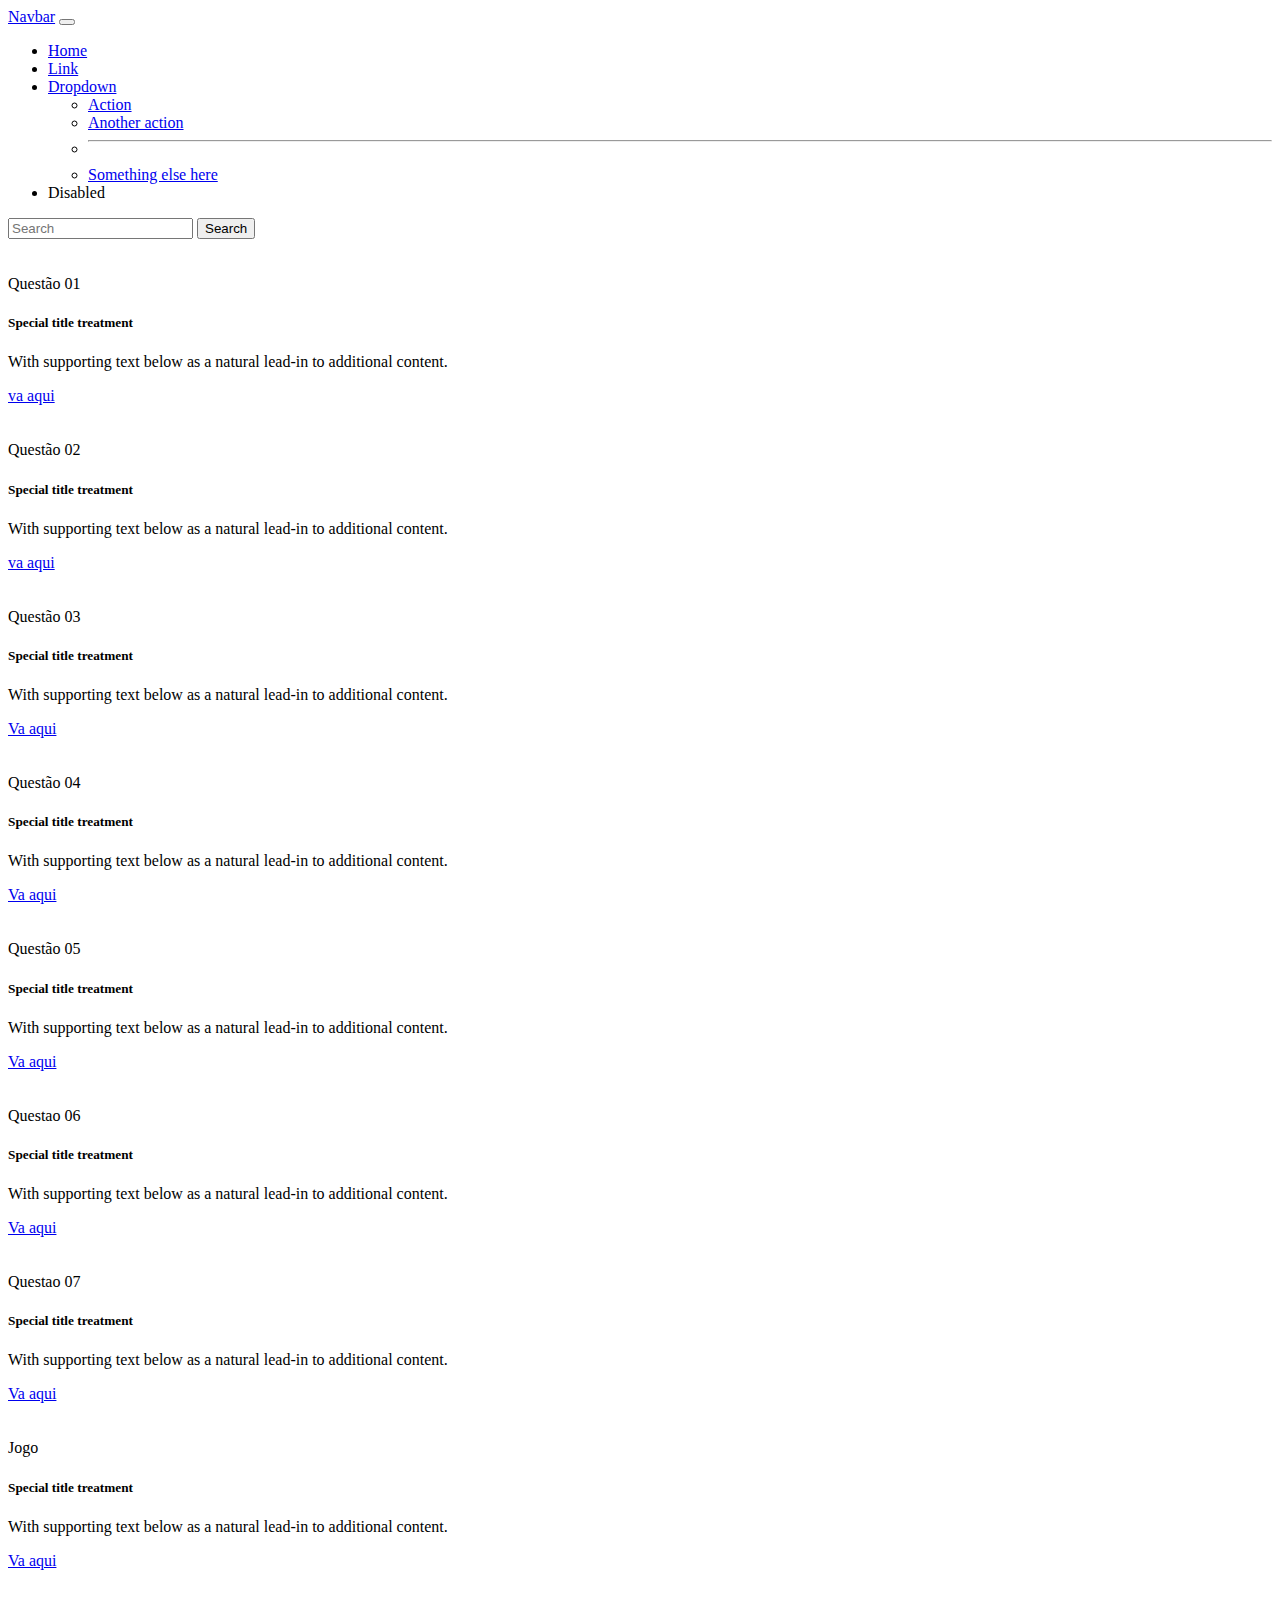
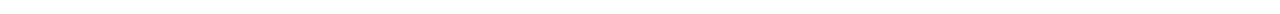
<file: index.html>
<!DOCTYPE html>
<html lang="en">
<head>
    <meta charset="UTF-8">
    <meta name="viewport" content="width=device-width, initial-scale=1.0">
    <title>Home</title> 
    <link href="https://cdn.jsdelivr.net/npm/bootstrap@5.3.2/dist/css/bootstrap.min.css" rel="stylesheet" integrity="sha384-T3c6CoIi6uLrA9TneNEoa7RxnatzjcDSCmG1MXxSR1GAsXEV/Dwwykc2MPK8M2HN" crossorigin="anonymous">
<script src="https://cdn.jsdelivr.net/npm/bootstrap@5.3.2/dist/js/bootstrap.bundle.min.js" integrity="sha384-C6RzsynM9kWDrMNeT87bh95OGNyZPhcTNXj1NW7RuBCsyN/o0jlpcV8Qyq46cDfL" crossorigin="anonymous"></script>
</head>
<body>
    <nav class="navbar col-12 position-fixed bg-dark navbar-expand-lg "data-bs-theme="dark" style="z-index: 999;">
        <div class="container-fluid">
          <a class="navbar-brand" href="#">Navbar</a>
          <button class="navbar-toggler" type="button" data-bs-toggle="collapse" data-bs-target="#navbarSupportedContent" aria-controls="navbarSupportedContent" aria-expanded="false" aria-label="Toggle navigation">
            <span class="navbar-toggler-icon"></span>
          </button>
          <div class="collapse navbar-collapse" id="navbarSupportedContent">
            <ul class="navbar-nav me-auto mb-2 mb-lg-0">
              <li class="nav-item">
                <a class="nav-link active" aria-current="page" href="#">Home</a>
              </li>
              <li class="nav-item">
                <a class="nav-link" href="#">Link</a>
              </li>
              <li class="nav-item dropdown">
                <a class="nav-link dropdown-toggle" href="#" role="button" data-bs-toggle="dropdown" aria-expanded="false">
                  Dropdown
                </a>
                <ul class="dropdown-menu">
                  <li><a class="dropdown-item" href="#">Action</a></li>
                  <li><a class="dropdown-item" href="#">Another action</a></li>
                  <li><hr class="dropdown-divider"></li>
                  <li><a class="dropdown-item" href="#">Something else here</a></li>
                </ul>
              </li>
              <li class="nav-item">
                <a class="nav-link disabled" aria-disabled="true">Disabled</a>
              </li>
            </ul>
            <form class="d-flex" role="search">
              <input class="form-control me-2" type="search" placeholder="Search" aria-label="Search">
              <button class="btn btn-outline-success" type="submit">Search</button>
            </form>
          </div>
        </div>
      </nav>
<br>
<br>
      <div class="card">
        <div class="card-header">
          Questão 01
        </div>
        <div class="card-body">
          <h5 class="card-title">Special title treatment</h5>
          <p class="card-text">With supporting text below as a natural lead-in to additional content.</p>
          <a href="Questao01.html" class="btn btn-primary">va aqui</a>
        </div>
      </div>
      <br>
      <br>

      <div class="card">
        <div class="card-header">
          Questão 02
        </div>
        <div class="card-body">
          <h5 class="card-title">Special title treatment</h5>
          <p class="card-text">With supporting text below as a natural lead-in to additional content.</p>
          <a href="Questão02.html" class="btn btn-primary">va aqui</a>
        </div>
      </div>

      <br>
      <br>
      <div class="card">
        <div class="card-header">
        Questão 03
        </div>
        <div class="card-body">
          <h5 class="card-title">Special title treatment</h5>
          <p class="card-text">With supporting text below as a natural lead-in to additional content.</p>
          <a href="Questão03.html" class="btn btn-primary">Va aqui</a>
        </div>
      </div>

      <br>
      <br>
      <div class="card">
        <div class="card-header">
        Questão 04
        </div>
        <div class="card-body">
          <h5 class="card-title">Special title treatment</h5>
          <p class="card-text">With supporting text below as a natural lead-in to additional content.</p>
          <a href="Questão04.html" class="btn btn-primary">Va aqui</a>
        </div>
      </div>
  <br>
<br>
<div class="card">
    <div class="card-header">
    Questão 05
    </div>
    <div class="card-body">
      <h5 class="card-title">Special title treatment</h5>
      <p class="card-text">With supporting text below as a natural lead-in to additional content.</p>
      <a href="Questão05.html" class="btn btn-primary">Va aqui</a>
    </div>
  </div>
<br>
<br>
<div class="card">
    <div class="card-header">
    Questao 06
    </div>
    <div class="card-body">
      <h5 class="card-title">Special title treatment</h5>
      <p class="card-text">With supporting text below as a natural lead-in to additional content.</p>
      <a href="Questao06.html" class="btn btn-primary">Va aqui</a>
    </div>
  </div>
<br>
<br>
<div class="card">
    <div class="card-header">
     Questao 07
    </div>
    <div class="card-body">
      <h5 class="card-title">Special title treatment</h5>
      <p class="card-text">With supporting text below as a natural lead-in to additional content.</p>
      <a href="Questao07.html" class="btn btn-primary">Va aqui</a>
    </div>
  </div>
<br>
<br>

<div class="card">
    <div class="card-header">
      Jogo
    </div>
    <div class="card-body">
      <h5 class="card-title">Special title treatment</h5>
      <p class="card-text">With supporting text below as a natural lead-in to additional content.</p>
      <a href="jogo.html" class="btn btn-primary">Va aqui</a>
    </div>
  </div>
<br>
<br>
</body>
</html>
</file>
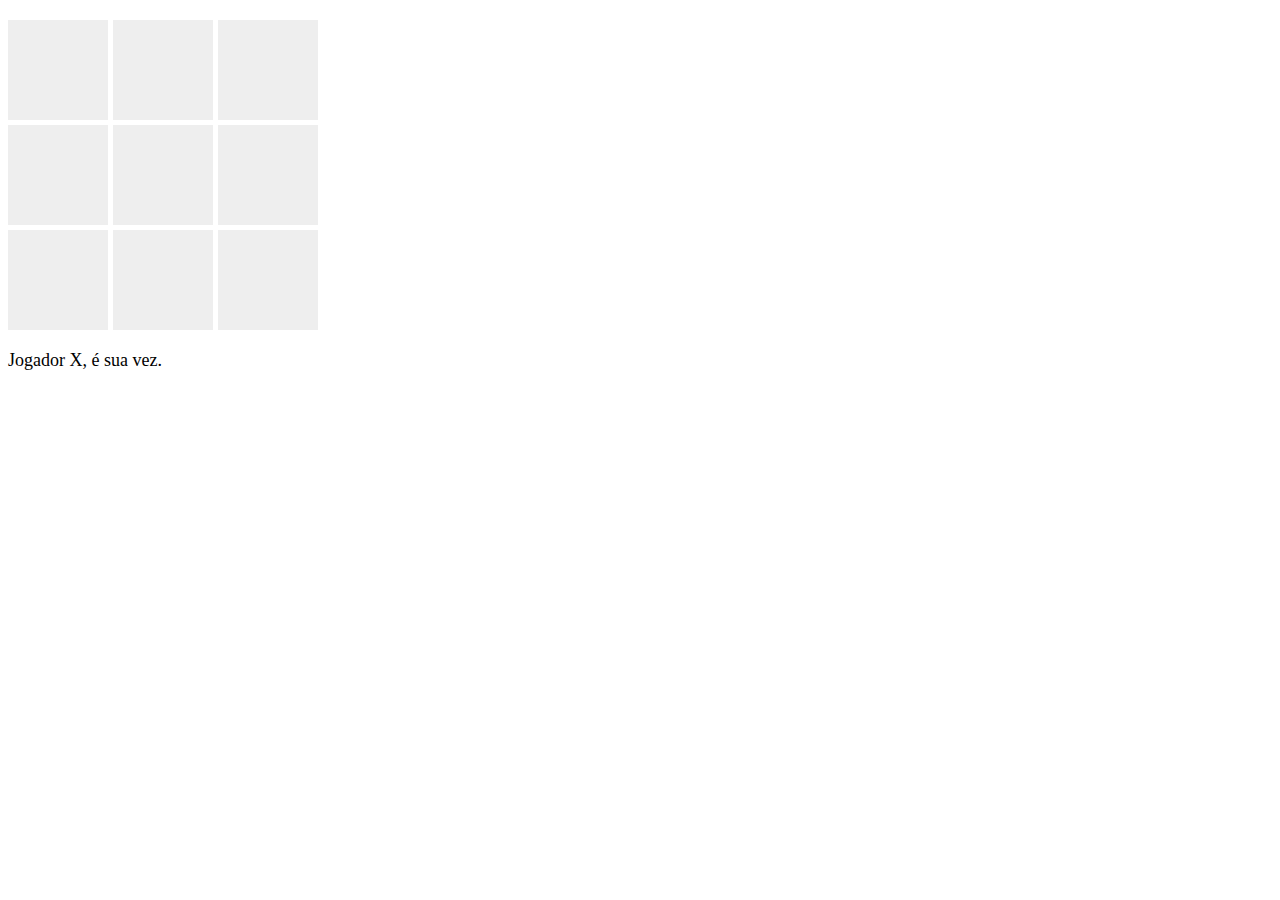
<file: jogo.html>
<!DOCTYPE html>
<html lang="en">
<head>
  <meta charset="UTF-8">
  <meta name="viewport" content="width=device-width, initial-scale=1.0">
  <title>Jogo da Velha</title>
  <link rel="stylesheet" href="style.css">
</head>
<body>

<div id="board">
  <div class="cell" id="cell-0"></div>
  <div class="cell" id="cell-1"></div>
  <div class="cell" id="cell-2"></div>
  <div class="cell" id="cell-3"></div>
  <div class="cell" id="cell-4"></div>
  <div class="cell" id="cell-5"></div>
  <div class="cell" id="cell-6"></div>
  <div class="cell" id="cell-7"></div>
  <div class="cell" id="cell-8"></div>
</div>

<p id="status">Jogador X, jogue</p>


<script src="https://code.jquery.com/jquery-3.6.4.min.js"></script>


<script src="JavaScript/jogo.js"></script>

</body>
</html>
</file>
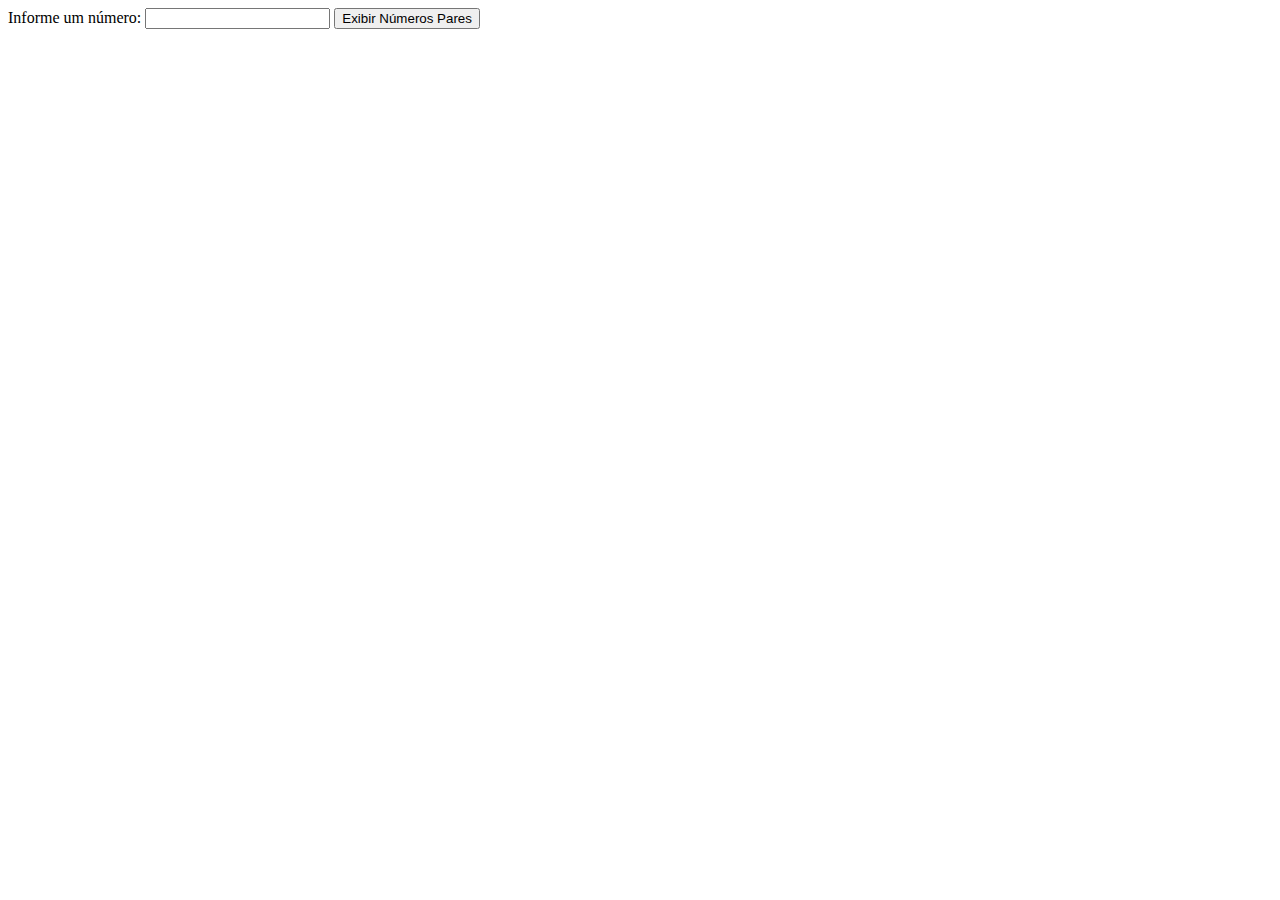
<file: Questao01.html>
<!DOCTYPE html>
<html lang="en">
<head>
  <meta charset="UTF-8">
  <meta name="viewport" content="width=device-width, initial-scale=1.0">
  <title>Exibir Números Pares</title>
</head>
<body>

<label for="inputNumero">Informe um número:</label>
<input type="number" id="inputNumero" />
<button id="btnExibir">Exibir Números Pares</button>

<p id="numerosPares"></p>
<p id="somaPares"></p>


<script src="https://code.jquery.com/jquery-3.6.4.min.js"></script>


<script src="JavaScript/01.js"></script>

</body>
</html>
</file>
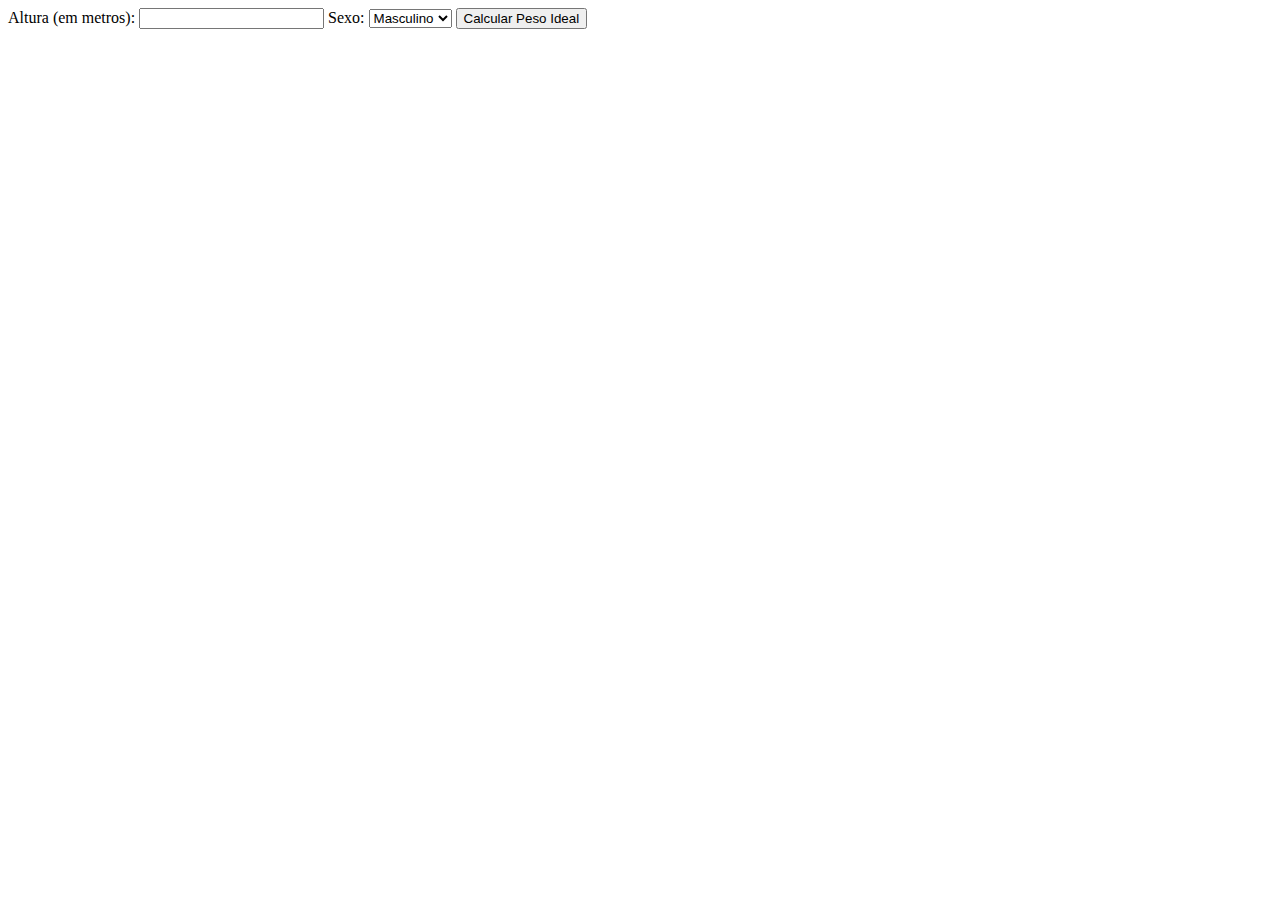
<file: Questao06.html>
<!DOCTYPE html>
<html lang="en">
<head>
  <meta charset="UTF-8">
  <meta name="viewport" content="width=device-width, initial-scale=1.0">
  <title>Calculadora de Peso Ideal</title>
</head>
<body>

<label for="altura">Altura (em metros):</label>
<input type="number" id="altura" step="0.01" />

<label for="sexo">Sexo:</label>
<select id="sexo">
  <option value="masculino">Masculino</option>
  <option value="feminino">Feminino</option>
</select>

<button id="btnCalcular">Calcular Peso Ideal</button>

<p id="resultado"></p>


<script src="https://code.jquery.com/jquery-3.6.4.min.js"></script>


<script src="JavaScript/06.js"></script>

</body>
</html>
</file>
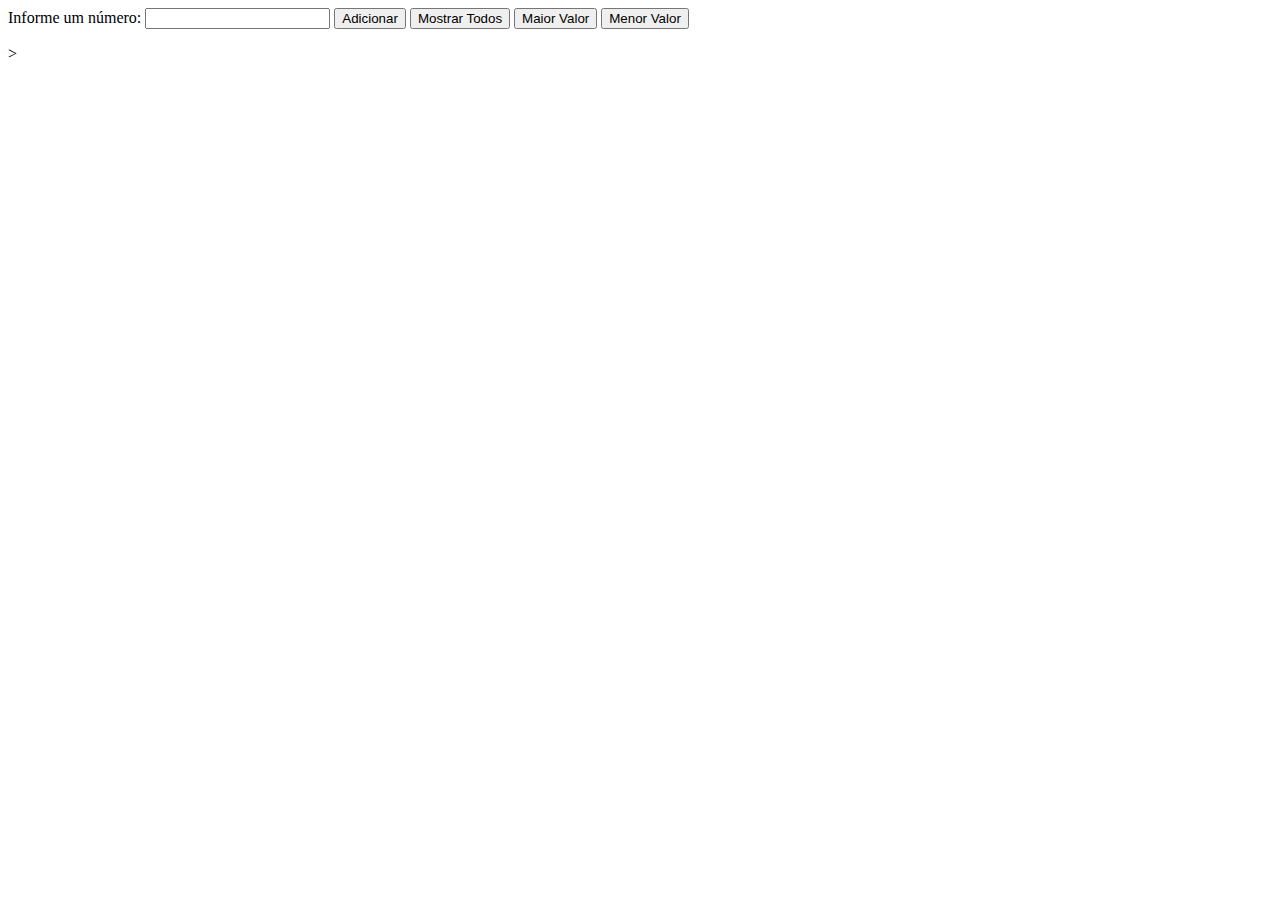
<file: Questao07.html>
<!DOCTYPE html>
<html lang="en">
<head>
  <meta charset="UTF-8">
  <meta name="viewport" content="width=device-width, initial-scale=1.0">
  <title>Manipulação de Vetor</title>
</head>
<body>

<label for="inputNumero">Informe um número:</label>
<input type="number" id="inputNumero" />
<button id="btnAdicionar">Adicionar</button>

<button id="btnMostrarTodos">Mostrar Todos</button>
<button id="btnMaiorValor">Maior Valor</button>
<button id="btnMenorValor">Menor Valor</button>

<p id="resultado"></p>


<script src="https://code.jquery.com/jquery-3.6.4.min.js"></script>

>
<script src="JavaScript/07.js"></script>

</body>
</html>
</file>
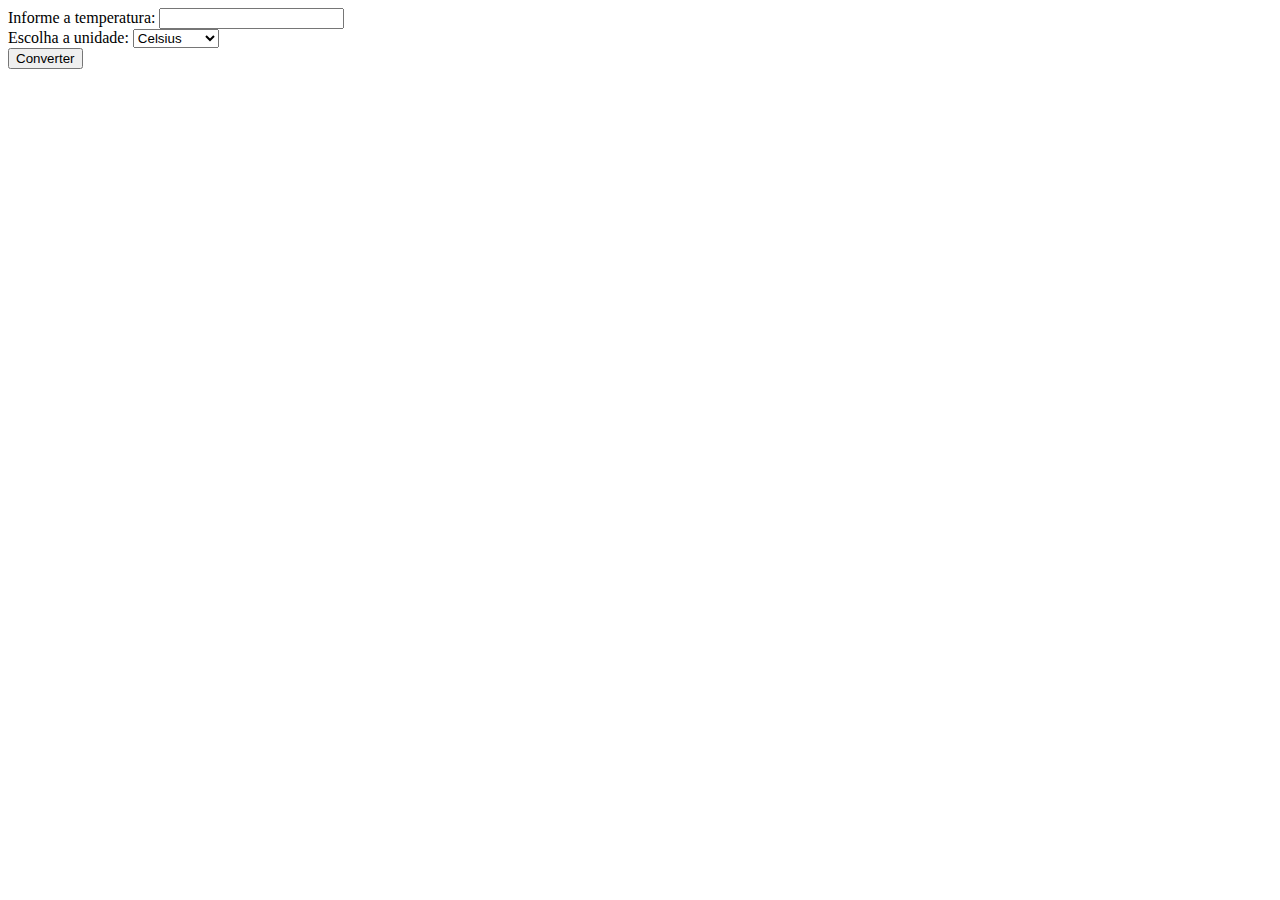
<file: Questão02.html>
<!DOCTYPE html>
<html lang="en">
<head>
  <meta charset="UTF-8">
  <meta name="viewport" content="width=device-width, initial-scale=1.0">
  <title>Conversor de Temperatura</title>
</head>
<body>

<label for="inputTemperatura">Informe a temperatura:</label>
<input type="number" id="inputTemperatura" />
<br>

<label for="selectUnidade">Escolha a unidade:</label>
<select id="selectUnidade">
  <option value="celsius">Celsius</option>
  <option value="fahrenheit">Fahrenheit</option>
</select>
<br>

<button id="btnConverter">Converter</button>

<p id="resultado"></p>


<script src="https://code.jquery.com/jquery-3.6.4.min.js"></script>


<script src="JavaScript/02.js"></script>

</body>
</html>
</file>
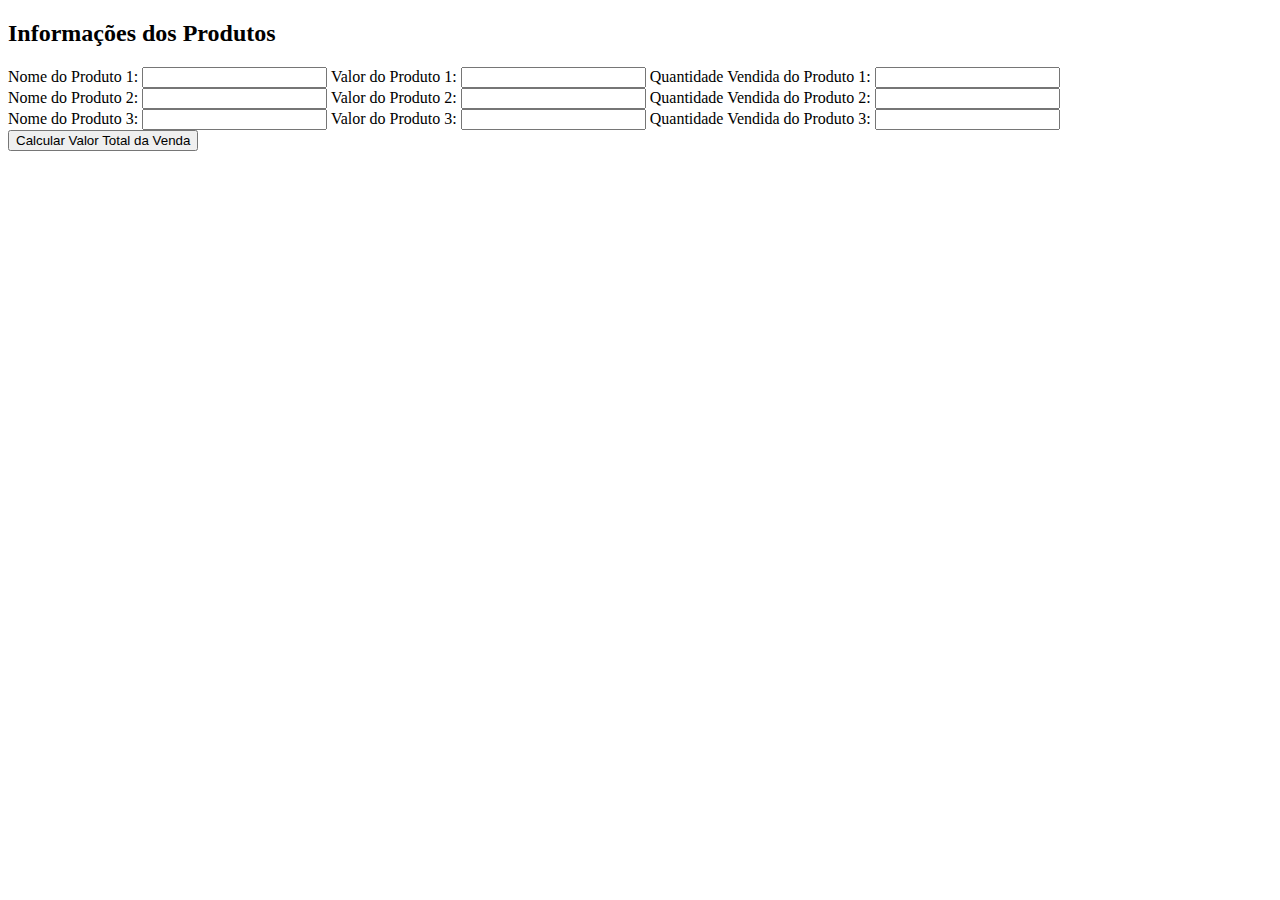
<file: Questão03.html>
<!DOCTYPE html>
<html lang="en">
<head>
  <meta charset="UTF-8">
  <meta name="viewport" content="width=device-width, initial-scale=1.0">
  <title>Calculadora de Vendas</title>
</head>
<body>

<h2>Informações dos Produtos</h2>

<div>
  <label for="nomeProduto1">Nome do Produto 1:</label>
  <input type="text" id="nomeProduto1" />

  <label for="valorProduto1">Valor do Produto 1:</label>
  <input type="number" id="valorProduto1" />

  <label for="quantidadeProduto1">Quantidade Vendida do Produto 1:</label>
  <input type="number" id="quantidadeProduto1" />
</div>

<div>
  <label for="nomeProduto2">Nome do Produto 2:</label>
  <input type="text" id="nomeProduto2" />

  <label for="valorProduto2">Valor do Produto 2:</label>
  <input type="number" id="valorProduto2" />

  <label for="quantidadeProduto2">Quantidade Vendida do Produto 2:</label>
  <input type="number" id="quantidadeProduto2" />
</div>

<div>
  <label for="nomeProduto3">Nome do Produto 3:</label>
  <input type="text" id="nomeProduto3" />

  <label for="valorProduto3">Valor do Produto 3:</label>
  <input type="number" id="valorProduto3" />

  <label for="quantidadeProduto3">Quantidade Vendida do Produto 3:</label>
  <input type="number" id="quantidadeProduto3" />
</div>

<button id="btnCalcular">Calcular Valor Total da Venda</button>

<p id="resultado"></p>


<script src="https://code.jquery.com/jquery-3.6.4.min.js"></script>


<script src="JavaScript/03.js"></script>

</body>
</html>
</file>
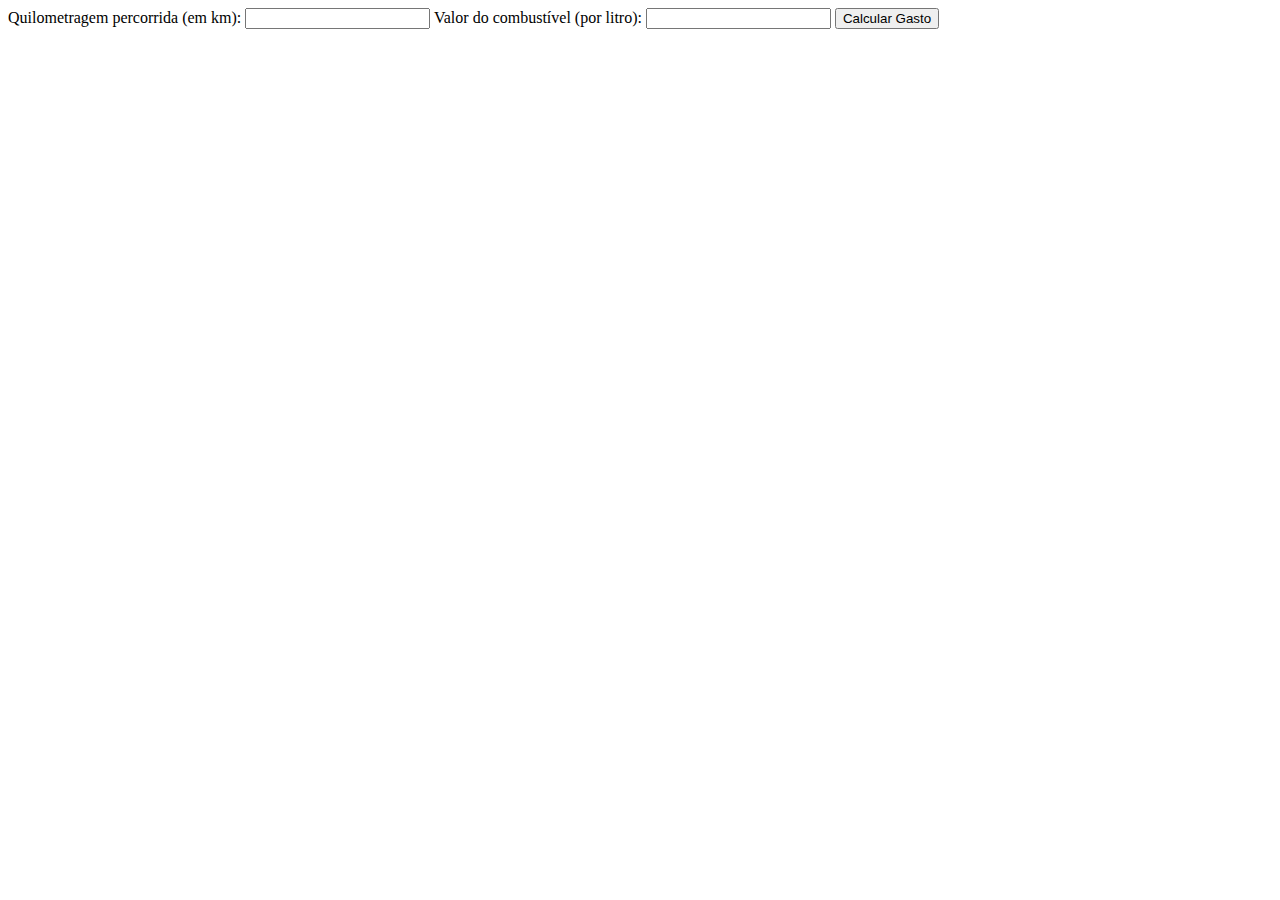
<file: Questão04.html>
<!DOCTYPE html>
<html lang="en">
<head>
  <meta charset="UTF-8">
  <meta name="viewport" content="width=device-width, initial-scale=1.0">
  <title>Calculadora de Gasto de Combustível</title>
</head>
<body>

<label for="quilometragem">Quilometragem percorrida (em km):</label>
<input type="number" id="quilometragem" />

<label for="valorCombustivel">Valor do combustível (por litro):</label>
<input type="number" id="valorCombustivel" />

<button id="btnCalcular">Calcular Gasto</button>

<p id="resultado"></p>


<script src="https://code.jquery.com/jquery-3.6.4.min.js"></script>


<script src="JavaScript/04.js"></script>

</body>
</html>
</file>
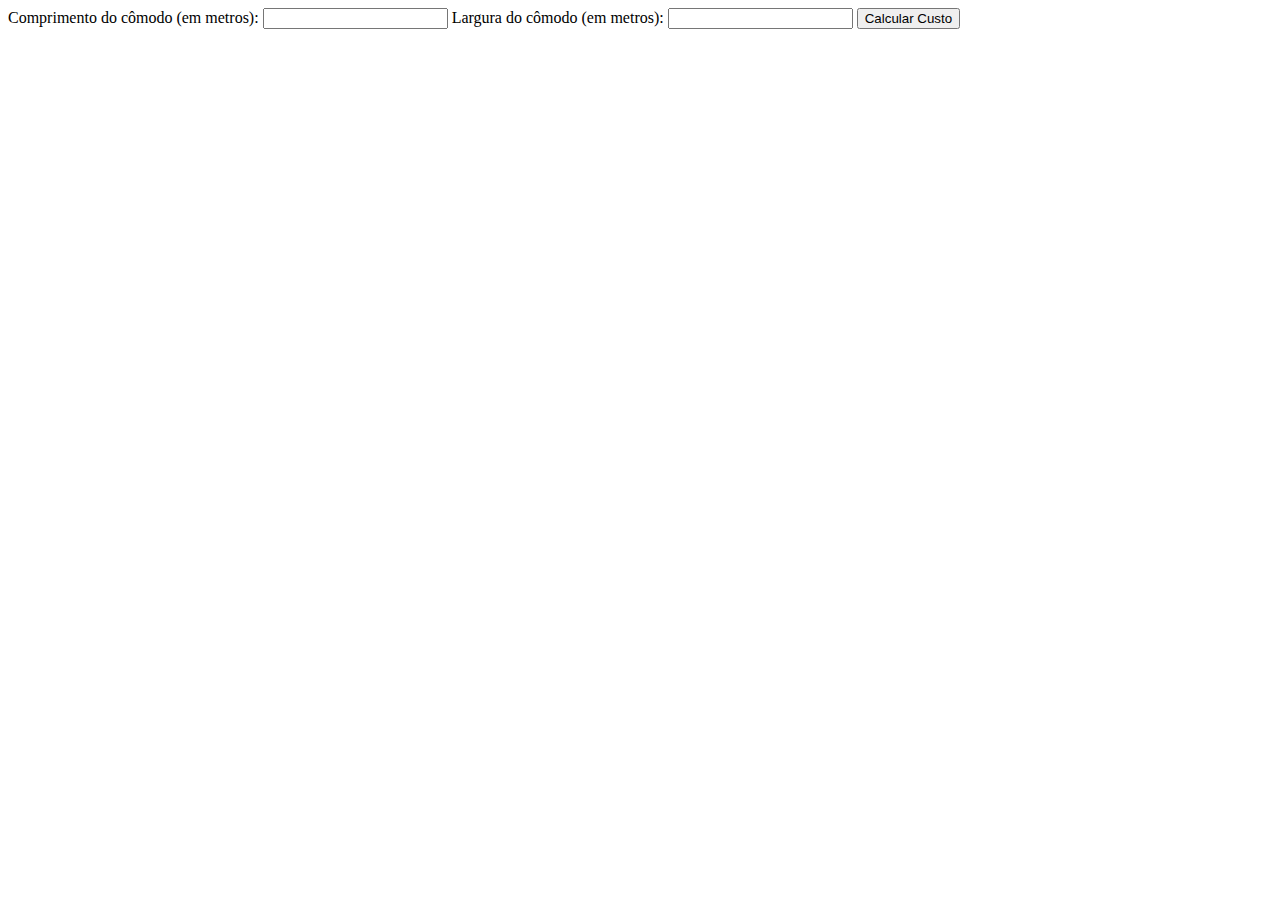
<file: Questão05.html>
<!DOCTYPE html>
<html lang="en">
<head>
  <meta charset="UTF-8">
  <meta name="viewport" content="width=device-width, initial-scale=1.0">
  <title>Calculadora de Custo para Assentamento de Piso</title>
</head>
<body>

<label for="comprimento">Comprimento do cômodo (em metros):</label>
<input type="number" id="comprimento" />

<label for="largura">Largura do cômodo (em metros):</label>
<input type="number" id="largura" />

<button id="btnCalcular">Calcular Custo</button>

<p id="resultado"></p>


<script src="https://code.jquery.com/jquery-3.6.4.min.js"></script>


<script src="JavaScript/05.js"></script>

</body>
</html>
</file>
<file: style.css>
#board {
    display: grid;
    grid-template-columns: repeat(3, 100px);
    gap: 5px;
    margin-top: 20px;
  }
  
  .cell {
    width: 100px;
    height: 100px;
    background-color: #eee;
    display: flex;
    align-items: center;
    justify-content: center;
    font-size: 24px;
    cursor: pointer;
  }
  
  #status {
    margin-top: 20px;
    font-size: 18px;
  }
</file>
